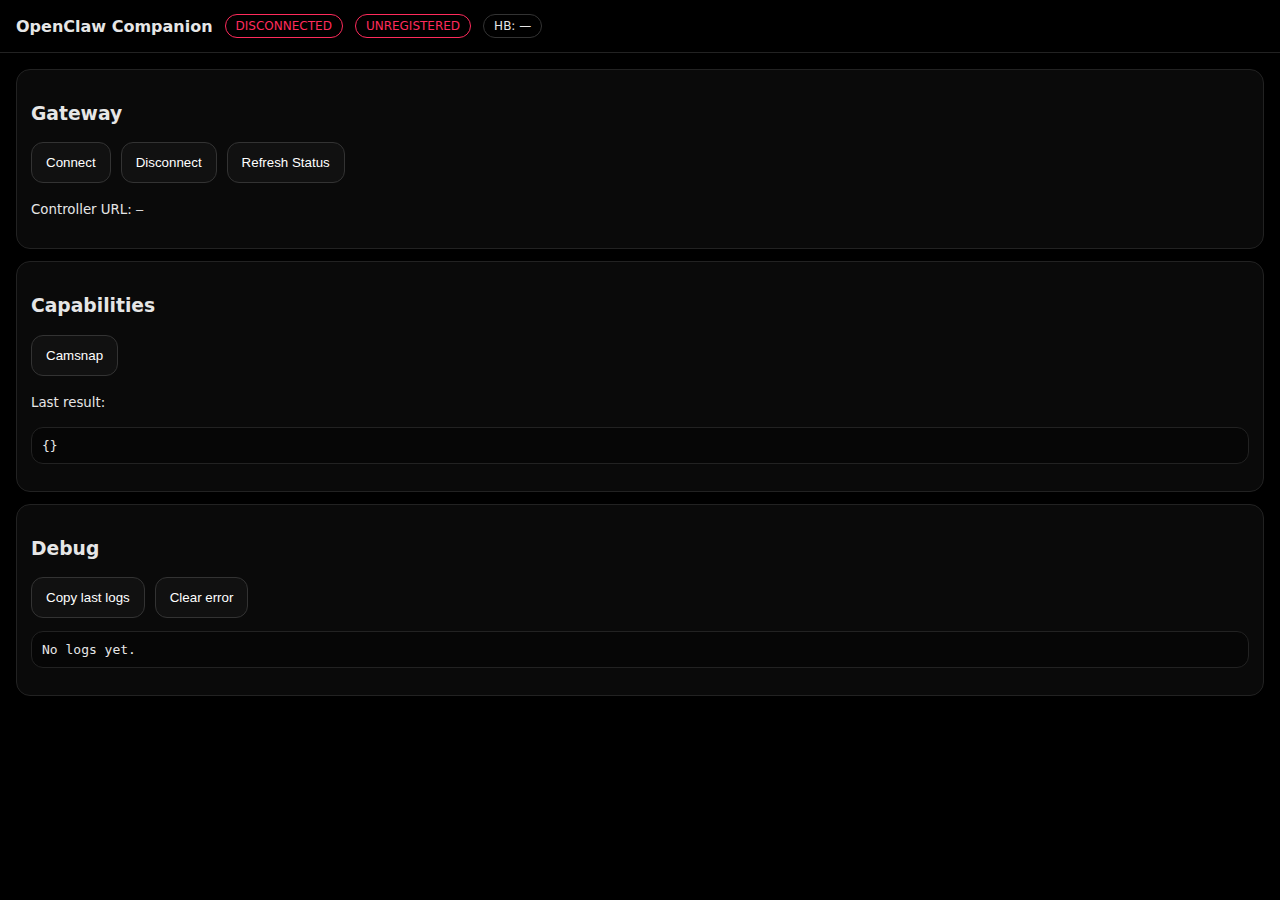
<file: openclaw_dash.html>
<!doctype html>
<html lang="en">
<head>
  <meta charset="utf-8" />
  <meta name="viewport" content="width=device-width, initial-scale=1" />
  <title>OpenClaw Companion</title>
  <style>
    body { margin:0; font-family: system-ui, sans-serif; background:#000; color:#e6e6e6; }
    header { padding:14px 16px; border-bottom:1px solid #222; display:flex; align-items:center; gap:12px; }
    .pill { padding:4px 10px; border-radius:999px; font-size:12px; border:1px solid #333; }
    .ok { border-color:#2bff88; color:#2bff88; }
    .bad { border-color:#ff2b5c; color:#ff2b5c; }
    main { padding:16px; display:grid; gap:12px; }
    .card { border:1px solid #222; border-radius:14px; padding:14px; background:#0a0a0a; }
    .row { display:flex; gap:10px; flex-wrap:wrap; }
    button { background:#111; color:#fff; border:1px solid #333; border-radius:12px; padding:12px 14px; cursor:pointer; }
    button:disabled { opacity:.45; cursor:not-allowed; }
    #errorBanner { display:none; border:1px solid #ff2b5c; color:#ff7a96; background:#19040a; padding:10px 12px; border-radius:12px; }
    code { font-family: ui-monospace, SFMono-Regular, Menlo, monospace; font-size:12px; }
    pre { white-space: pre-wrap; word-break: break-word; background:#060606; border:1px solid #222; padding:10px; border-radius:12px; }
  </style>
</head>
<body>
  <header>
    <strong>OpenClaw Companion</strong>
    <span id="pillConnected" class="pill bad">DISCONNECTED</span>
    <span id="pillRegistered" class="pill bad">UNREGISTERED</span>
    <span class="pill" id="pillHeartbeat">HB: —</span>
  </header>

  <main>
    <div id="errorBanner"></div>

    <div class="card">
      <h3>Gateway</h3>
      <div class="row">
        <button id="btnConnect" onclick="connectGateway()">Connect</button>
        <button id="btnDisconnect" onclick="disconnectGateway()">Disconnect</button>
        <button id="btnStatus" onclick="requestStatus()">Refresh Status</button>
      </div>
      <p><small>Controller URL: <code id="controllerUrl">—</code></small></p>
    </div>

    <div class="card">
      <h3>Capabilities</h3>
      <div class="row">
        <button id="btnCamsnap" onclick="triggerCamsnap()">Camsnap</button>
      </div>
      <p><small>Last result:</small></p>
      <pre id="lastResult">{}</pre>
    </div>

    <div class="card">
      <h3>Debug</h3>
      <div class="row">
        <button id="btnCopyLogs" onclick="copyLastLogs()">Copy last logs</button>
        <button id="btnClearError" onclick="clearError()">Clear error</button>
      </div>
      <pre id="lastLogs">No logs yet.</pre>
    </div>
  </main>

<script>
  // ========= REQUIRED PUBLIC JS API (names exact) =========
  function connectGateway() {
    return callBridge('connectGateway', {});
  }
  function disconnectGateway() {
    return callBridge('disconnectGateway', e}]
</file>
